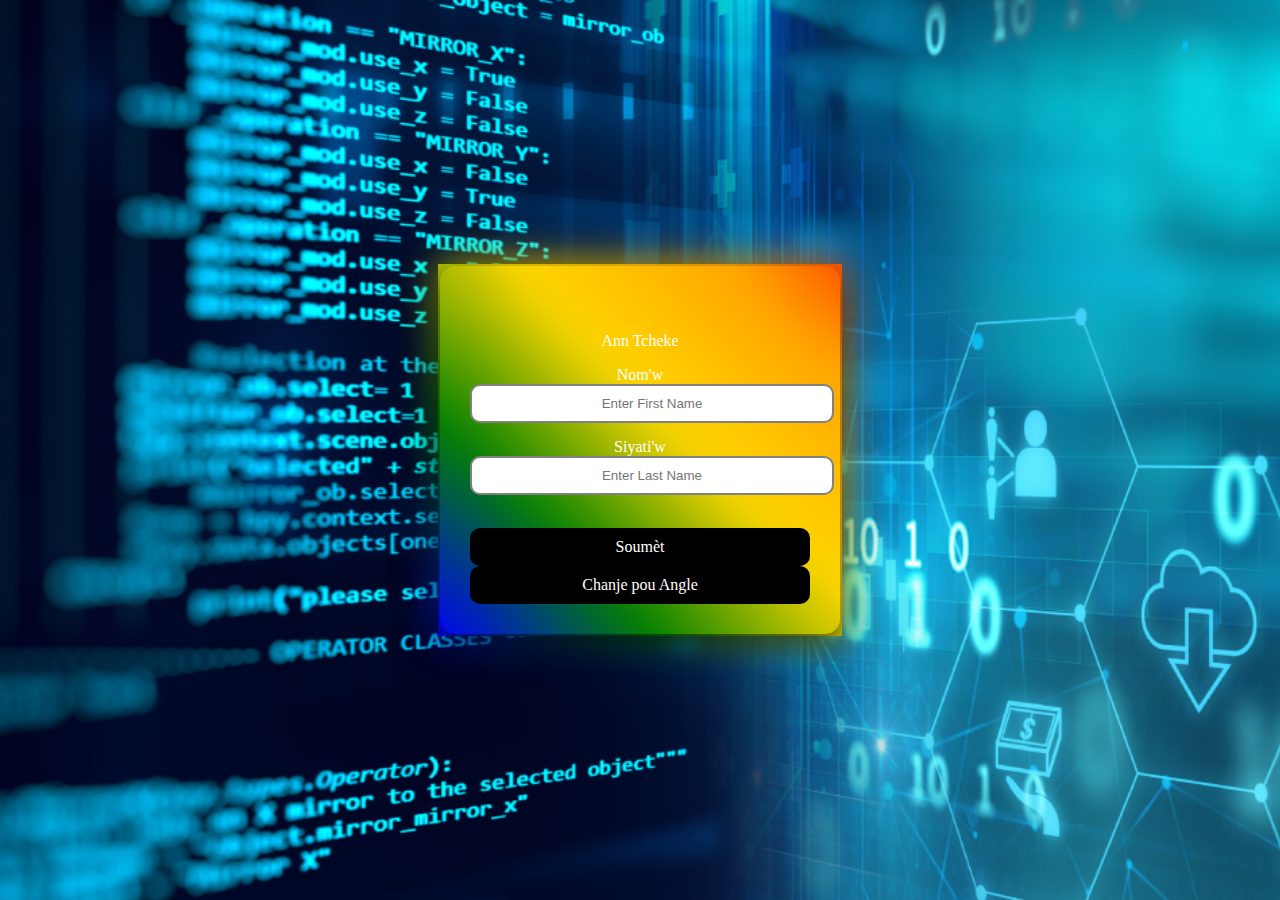
<file: info.html>
<!DOCTYPE html>
<html lang="en" dir="ltr">
  <head>
    <meta charset="utf-8">
    <meta name="viewport" content="width=device-width, initial-scale=1.0">
    <link rel="stylesheet" href="./css/style2.css">
    <title></title>
  </head>
  <body>
    <div class="shadow">
      <div class="login">
        <p data-translate="check">Ann Tcheke</p>
        <label for="fname" data-translate="first-name">Nom'w</label><br>
        <input type="text" id="fname" placeholder="Enter First Name"><br>
        <label for="lname" data-translate="last-name">Siyati'w</label><br>
        <input type="text" id="lname" placeholder="Enter Last Name"><br><br>
        <button id="submitBtn" data-translate="submit">Submit</button>
        <div id="result"></div>
        <div>
          <button id="langToggle" data-translate="toggle-lang">Switch to English</button>
        </div>
      </div>
    </div>
  </body>
  <script src="info.js" charset="utf-8"></script>
</html>
</file>
<file: css/style2.css>
body {
  margin: 0;
  padding: 0;
  background-image: url(../data.png);
  background-size: cover;
  font-family: 'Righteous', cursive;
  display: flex;
  justify-content: center;
  align-items: center;
  height: 100vh;
}

.shadow {
  position: relative;
  margin: 20px;
  width: 100%;
  max-width: 400px;
  background-image: transparent;
  color: white;
  border-radius: 15px;
  box-shadow: 0 10px 30px rgba(0, 0, 0, 0.6);
  padding: 30px;
  box-sizing: border-box;
}

.shadow:before, .shadow:after {
  content: '';
  position: absolute;
  top: -2px;
  left: -2px;
  background: linear-gradient(45deg, blue, green, gold, orange, red, aqua, cornsilk, firebrick, khaki, lavenderblush);
  width: calc(100% + 4px);
  height: calc(100% + 4px);
  background-size: 400%;
  z-index: -1;
  animation: animate 20s linear infinite;
}

.shadow:after {
  filter: blur(20px);
}

@keyframes animate {
  0% { background-position: 0 0; }
  50% { background-position: 300% 0; }
  100% { background-position: 0 0; }
}

.login {
  text-align: center;
  padding-top: 20px;
}

input[type=text] {
  border: 2px solid grey;
  border-radius: 10px;
  text-align: center;
  padding: 10px;
  width: 100%;
  margin-bottom: 15px;
}

input[type=text]:focus {
  border: 3px solid Aqua;
  outline: none;
}

button {
  background: black;
  color: white;
  font-family: 'Righteous', cursive;
  border: none;
  width: 100%;
  padding: 10px;
  border-radius: 10px;
  cursor: pointer;
  font-size: 16px;
}

button:hover {
  border: 2px solid LightSkyBlue;
}

#result {
  margin-top: 20px;
  padding: 10px;
  color: #fff;
  border-radius: 10px;
  display: none;
  background-color: transparent;
}

@media (max-width: 768px) {
  .shadow {
    margin: 10px;
    padding: 20px;
  }

  .login {
    padding-top: 10px;
  }

  input[type=text], button {
    padding: 12px;
  }

  button {
    font-size: 14px;
  }
}

@media (max-width: 480px) {
  .shadow {
    width: 90%;
    max-width: 100%;
  }

  input[type=text], button {
    padding: 15px;
  }

  button {
    font-size: 14px;
  }
}
</file>
